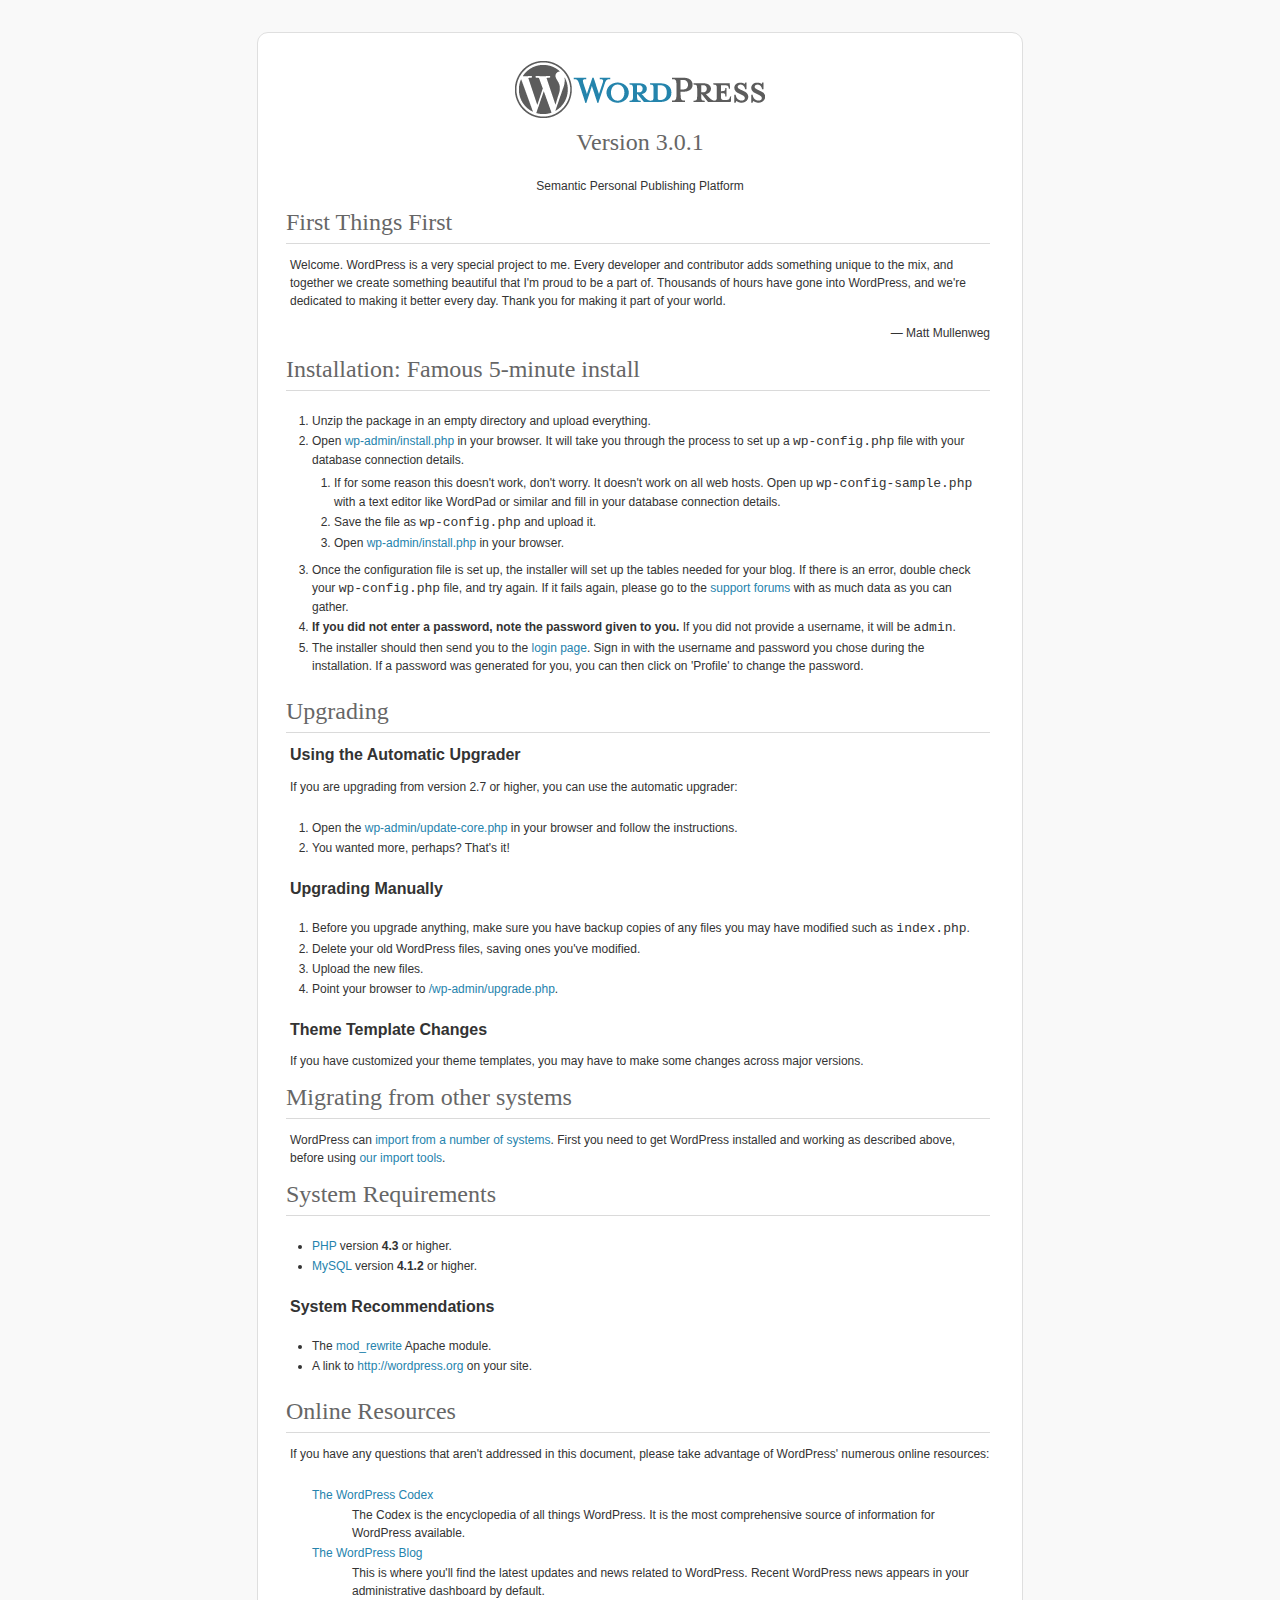
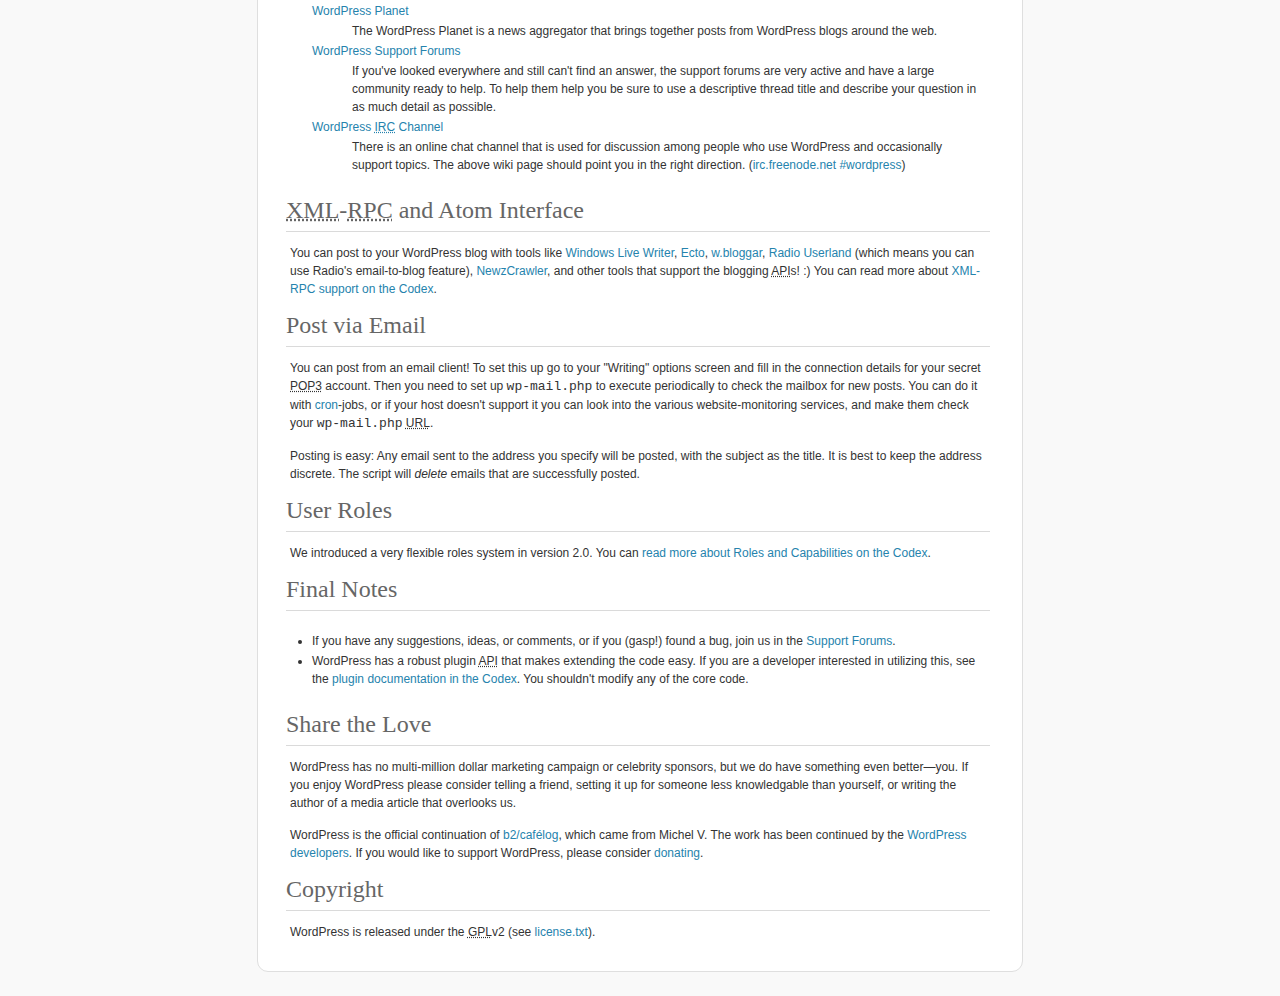
<file: app/webroot/blog/readme.html>
<!DOCTYPE html PUBLIC "-//W3C//DTD XHTML 1.0 Strict//EN" "http://www.w3.org/TR/xhtml1/DTD/xhtml1-strict.dtd">
<html xmlns="http://www.w3.org/1999/xhtml">
<head>
	<meta http-equiv="Content-Type" content="text/html; charset=utf-8" />
	<title>WordPress &#8250; ReadMe</title>
	<link rel="stylesheet" href="wp-admin/css/install.css?ver=20100228" type="text/css" />
</head>
<body>
<h1 id="logo">
	<a href="http://wordpress.org/"><img alt="WordPress" src="wp-admin/images/wordpress-logo.png" width="250" height="68" /></a>
	<br /> Version 3.0.1
</h1>
<p style="text-align: center">Semantic Personal Publishing Platform</p>

<h1>First Things First</h1>
<p>Welcome. WordPress is a very special project to me. Every developer and contributor adds something unique to the mix, and together we create something beautiful that I'm proud to be a part of. Thousands of hours have gone into WordPress, and we're dedicated to making it better every day. Thank you for making it part of your world.</p>
<p style="text-align: right">&#8212; Matt Mullenweg</p>

<h1>Installation: Famous 5-minute install</h1>
<ol>
	<li>Unzip the package in an empty directory and upload everything.</li>
	<li>Open <span class="file"><a href="wp-admin/install.php">wp-admin/install.php</a></span> in your browser. It will take you through the process to set up a <code>wp-config.php</code> file with your database connection details.
		<ol>
			<li>If for some reason this doesn't work, don't worry. It doesn't work on all web hosts. Open up <code>wp-config-sample.php</code> with a text editor like WordPad or similar and fill in your database connection details.</li>
			<li>Save the file as <code>wp-config.php</code> and upload it.</li>
			<li>Open <span class="file"><a href="wp-admin/install.php">wp-admin/install.php</a></span> in your browser.</li>
		</ol>
	</li>
	<li>Once the configuration file is set up, the installer will set up the tables needed for your blog. If there is an error, double check your <code>wp-config.php</code> file, and try again. If it fails again, please go to the <a href="http://wordpress.org/support/" title="WordPress support">support forums</a> with as much data as you can gather.</li>
	<li><strong>If you did not enter a password, note the password given to you.</strong> If you did not provide a username, it will be <code>admin</code>.</li>
	<li>The installer should then send you to the <a href="wp-login.php">login page</a>. Sign in with the username and password you chose during the installation. If a password was generated for you, you can then click on 'Profile' to change the password.</li>
</ol>

<h1>Upgrading</h1>
<h2>Using the Automatic Upgrader</h2>
<p>If you are upgrading from version 2.7 or higher, you can use the automatic upgrader:</p>
<ol>
	<li>Open the <span class="file"><a href="wp-admin/update-core.php">wp-admin/update-core.php</a></span> in your browser and follow the instructions.</li>
	<li>You wanted more, perhaps? That's it!</li>
</ol>

<h2>Upgrading Manually</h2>
<ol>
	<li>Before you upgrade anything, make sure you have backup copies of any files you may have modified such as <code>index.php</code>.</li>
	<li>Delete your old WordPress files, saving ones you've modified.</li>
	<li>Upload the new files.</li>
	<li>Point your browser to <span class="file"><a href="wp-admin/upgrade.php">/wp-admin/upgrade.php</a>.</span></li>
</ol>

<h2>Theme Template Changes</h2>
<p>If you have customized your theme templates, you may have to make some changes across major versions.</p>

<h1>Migrating from other systems</h1>
<p>WordPress can <a href="http://codex.wordpress.org/Importing_Content">import from a number of systems</a>. First you need to get WordPress installed and working as described above, before using <a href="wp-admin/import.php" title="Import to WordPress">our import tools</a>.</p>

<h1>System Requirements</h1>
<ul>
	<li><a href="http://php.net/">PHP</a> version <strong>4.3</strong> or higher.</li>
	<li><a href="http://www.mysql.com/">MySQL</a> version <strong>4.1.2</strong> or higher.</li>
</ul>

<h2>System Recommendations</h2>
<ul>
	<li>The <a href="http://httpd.apache.org/docs/2.2/mod/mod_rewrite.html">mod_rewrite</a> Apache module.</li>
	<li>A link to <a href="http://wordpress.org/">http://wordpress.org</a> on your site.</li>
</ul>

<h1>Online Resources</h1>
<p>If you have any questions that aren't addressed in this document, please take advantage of WordPress' numerous online resources:</p>
<dl>
	<dt><a href="http://codex.wordpress.org/">The WordPress Codex</a></dt>
		<dd>The Codex is the encyclopedia of all things WordPress. It is the most comprehensive source of information for WordPress available.</dd>
	<dt><a href="http://wordpress.org/news/">The WordPress Blog</a></dt>
		<dd>This is where you'll find the latest updates and news related to WordPress. Recent WordPress news appears in your administrative dashboard by default.</dd>
	<dt><a href="http://planet.wordpress.org/">WordPress Planet</a></dt>
		<dd>The WordPress Planet is a news aggregator that brings together posts from WordPress blogs around the web.</dd>
	<dt><a href="http://wordpress.org/support/">WordPress Support Forums</a></dt>
		<dd>If you've looked everywhere and still can't find an answer, the support forums are very active and have a large community ready to help. To help them help you be sure to use a descriptive thread title and describe your question in as much detail as possible.</dd>
	<dt><a href="http://codex.wordpress.org/IRC">WordPress <abbr title="Internet Relay Chat">IRC</abbr> Channel</a></dt>
		<dd>There is an online chat channel that is used for discussion among people who use WordPress and occasionally support topics. The above wiki page should point you in the right direction. (<a href="irc://irc.freenode.net/wordpress">irc.freenode.net #wordpress</a>)</dd>
</dl>

<h1><abbr title="eXtensible Markup Language">XML</abbr>-<abbr title="Remote Procedure Call">RPC</abbr> and Atom Interface</h1>
<p>You can post to your WordPress blog with tools like <a href="http://download.live.com/writer">Windows Live Writer</a>, <a href="http://illuminex.com/ecto/">Ecto</a>, <a href="http://bloggar.com/">w.bloggar</a>, <a href="http://radio.userland.com/">Radio Userland</a> (which means you can use Radio's email-to-blog feature), <a href="http://www.newzcrawler.com/">NewzCrawler</a>, and other tools that support the blogging <abbr title="application programming interface">API</abbr>s! :) You can read more about <a href="http://codex.wordpress.org/XML-RPC_Support"><abbr>XML</abbr>-<abbr>RPC</abbr> support on the Codex</a>.</p>

<h1>Post via Email</h1>
<p>You can post from an email client! To set this up go to your &quot;Writing&quot; options screen and fill in the connection details for your secret <abbr title="Post Office Protocol version 3">POP3</abbr> account. Then you need to set up <code>wp-mail.php</code> to execute periodically to check the mailbox for new posts. You can do it with <a href="http://en.wikipedia.org/wiki/Cron">cron</a>-jobs, or if your host doesn't support it you can look into the various website-monitoring services, and make them check your <code>wp-mail.php</code> <abbr title="Uniform Resource Locator">URL</abbr>.</p>
<p>Posting is easy: Any email sent to the address you specify will be posted, with the subject as the title. It is best to keep the address discrete. The script will <em>delete</em> emails that are successfully posted.</p>

<h1>User Roles</h1>
<p>We introduced a very flexible roles system in version 2.0. You can <a href="http://codex.wordpress.org/Roles_and_Capabilities" title="WordPress roles and capabilities">read more about Roles and Capabilities on the Codex</a>.</p>

<h1>Final Notes</h1>
<ul>
	<li>If you have any suggestions, ideas, or comments, or if you (gasp!) found a bug, join us in the <a href="http://wordpress.org/support/">Support Forums</a>.</li>
	<li>WordPress has a robust plugin <abbr title="application programming interface">API</abbr> that makes extending the code easy. If you are a developer interested in utilizing this, see the <a href="http://codex.wordpress.org/Plugin_API" title="WordPress plugin API">plugin documentation in the Codex</a>. You shouldn't modify any of the core code.</li>
</ul>

<h1>Share the Love</h1>
<p>WordPress has no multi-million dollar marketing campaign or celebrity sponsors, but we do have something even better&#8212;you. If you enjoy WordPress please consider telling a friend, setting it up for someone less knowledgable than yourself, or writing the author of a media article that overlooks us.</p>

<p>WordPress is the official continuation of <a href="http://cafelog.com/">b2/caf&#233;log</a>, which came from Michel V. The work has been continued by the <a href="http://wordpress.org/about/">WordPress developers</a>. If you would like to support WordPress, please consider <a href="http://wordpress.org/donate/" title="Donate to WordPress">donating</a>.</p>

<h1>Copyright</h1>
<p>WordPress is released under the <abbr title="GNU Public License">GPL</abbr>v2 (see <a href="license.txt">license.txt</a>).</p>


</body>
</html>
</file>
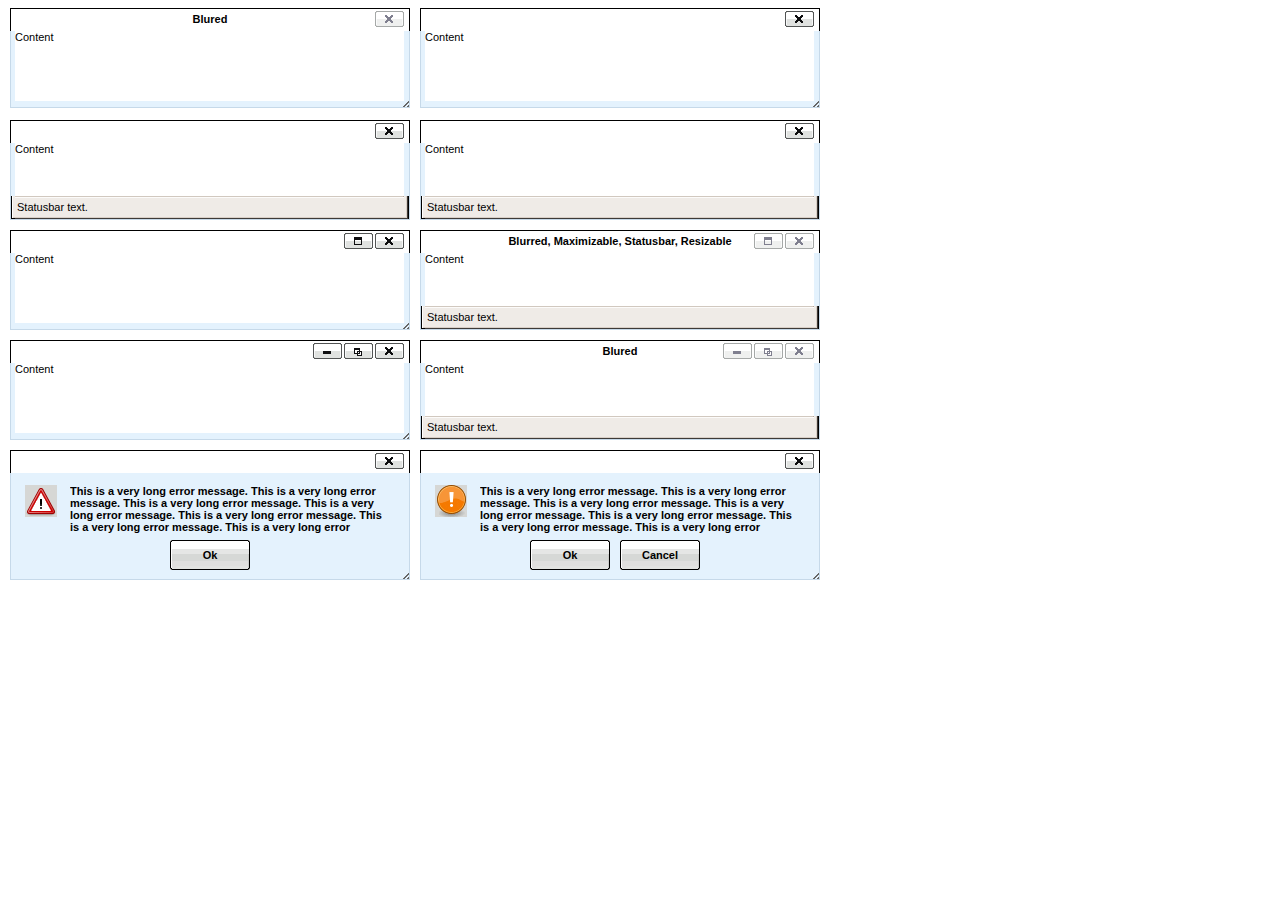
<file: app/webroot/blog/wp-includes/js/tinymce/plugins/inlinepopups/template.htm>
<!-- <!DOCTYPE html PUBLIC "-//W3C//DTD XHTML 1.0 Strict//EN" "http://www.w3.org/TR/xhtml1/DTD/xhtml1-strict.dtd"> -->
<html xmlns="http://www.w3.org/1999/xhtml">
<head>
<title>Template for dialogs</title>
<link rel="stylesheet" type="text/css" href="skins/clearlooks2/window.css?ver=327-1235" />
</head>
<body>

<div class="mceEditor">
	<div class="clearlooks2" style="width:400px; height:100px; left:10px;">
		<div class="mceWrapper">
			<div class="mceTop">
				<div class="mceLeft"></div>
				<div class="mceCenter"></div>
				<div class="mceRight"></div>
				<span>Blured</span>
			</div>

			<div class="mceMiddle">
				<div class="mceLeft"></div>
				<span>Content</span>
				<div class="mceRight"></div>
			</div>

			<div class="mceBottom">
				<div class="mceLeft"></div>
				<div class="mceCenter"></div>
				<div class="mceRight"></div>
				<span>Statusbar text.</span>
			</div>

			<a class="mceMove" href="#"></a>
			<a class="mceMin" href="#"></a>
			<a class="mceMax" href="#"></a>
			<a class="mceMed" href="#"></a>
			<a class="mceClose" href="#"></a>
			<a class="mceResize mceResizeN" href="#"></a>
			<a class="mceResize mceResizeS" href="#"></a>
			<a class="mceResize mceResizeW" href="#"></a>
			<a class="mceResize mceResizeE" href="#"></a>
			<a class="mceResize mceResizeNW" href="#"></a>
			<a class="mceResize mceResizeNE" href="#"></a>
			<a class="mceResize mceResizeSW" href="#"></a>
			<a class="mceResize mceResizeSE" href="#"></a>
		</div>
	</div>

	<div class="clearlooks2" style="width:400px; height:100px; left:420px;">
		<div class="mceWrapper mceMovable mceFocus">
			<div class="mceTop">
				<div class="mceLeft"></div>
				<div class="mceCenter"></div>
				<div class="mceRight"></div>
				<span>Focused</span>
			</div>

			<div class="mceMiddle">
				<div class="mceLeft"></div>
				<span>Content</span>
				<div class="mceRight"></div>
			</div>

			<div class="mceBottom">
				<div class="mceLeft"></div>
				<div class="mceCenter"></div>
				<div class="mceRight"></div>
				<span>Statusbar text.</span>
			</div>

			<a class="mceMove" href="#"></a>
			<a class="mceMin" href="#"></a>
			<a class="mceMax" href="#"></a>
			<a class="mceMed" href="#"></a>
			<a class="mceClose" href="#"></a>
			<a class="mceResize mceResizeN" href="#"></a>
			<a class="mceResize mceResizeS" href="#"></a>
			<a class="mceResize mceResizeW" href="#"></a>
			<a class="mceResize mceResizeE" href="#"></a>
			<a class="mceResize mceResizeNW" href="#"></a>
			<a class="mceResize mceResizeNE" href="#"></a>
			<a class="mceResize mceResizeSW" href="#"></a>
			<a class="mceResize mceResizeSE" href="#"></a>
		</div>
	</div>

	<div class="clearlooks2" style="width:400px; height:100px; left:10px; top:120px;">
		<div class="mceWrapper mceMovable mceFocus mceStatusbar">
			<div class="mceTop">
				<div class="mceLeft"></div>
				<div class="mceCenter"></div>
				<div class="mceRight"></div>
				<span>Statusbar</span>
			</div>

			<div class="mceMiddle">
				<div class="mceLeft"></div>
				<span>Content</span>
				<div class="mceRight"></div>
			</div>

			<div class="mceBottom">
				<div class="mceLeft"></div>
				<div class="mceCenter"></div>
				<div class="mceRight"></div>
				<span>Statusbar text.</span>
			</div>

			<a class="mceMove" href="#"></a>
			<a class="mceMin" href="#"></a>
			<a class="mceMax" href="#"></a>
			<a class="mceMed" href="#"></a>
			<a class="mceClose" href="#"></a>
			<a class="mceResize mceResizeN" href="#"></a>
			<a class="mceResize mceResizeS" href="#"></a>
			<a class="mceResize mceResizeW" href="#"></a>
			<a class="mceResize mceResizeE" href="#"></a>
			<a class="mceResize mceResizeNW" href="#"></a>
			<a class="mceResize mceResizeNE" href="#"></a>
			<a class="mceResize mceResizeSW" href="#"></a>
			<a class="mceResize mceResizeSE" href="#"></a>
		</div>
	</div>

	<div class="clearlooks2" style="width:400px; height:100px; left:420px; top:120px;">
		<div class="mceWrapper mceMovable mceFocus mceStatusbar mceResizable">
			<div class="mceTop">
				<div class="mceLeft"></div>
				<div class="mceCenter"></div>
				<div class="mceRight"></div>
				<span>Statusbar, Resizable</span>
			</div>

			<div class="mceMiddle">
				<div class="mceLeft"></div>
				<span>Content</span>
				<div class="mceRight"></div>
			</div>

			<div class="mceBottom">
				<div class="mceLeft"></div>
				<div class="mceCenter"></div>
				<div class="mceRight"></div>
				<span>Statusbar text.</span>
			</div>

			<a class="mceMove" href="#"></a>
			<a class="mceMin" href="#"></a>
			<a class="mceMax" href="#"></a>
			<a class="mceMed" href="#"></a>
			<a class="mceClose" href="#"></a>
			<a class="mceResize mceResizeN" href="#"></a>
			<a class="mceResize mceResizeS" href="#"></a>
			<a class="mceResize mceResizeW" href="#"></a>
			<a class="mceResize mceResizeE" href="#"></a>
			<a class="mceResize mceResizeNW" href="#"></a>
			<a class="mceResize mceResizeNE" href="#"></a>
			<a class="mceResize mceResizeSW" href="#"></a>
			<a class="mceResize mceResizeSE" href="#"></a>
		</div>
	</div>

	<div class="clearlooks2" style="width:400px; height:100px; left:10px; top:230px;">
		<div class="mceWrapper mceMovable mceFocus mceResizable mceMaximizable">
			<div class="mceTop">
				<div class="mceLeft"></div>
				<div class="mceCenter"></div>
				<div class="mceRight"></div>
				<span>Resizable, Maximizable</span>
			</div>

			<div class="mceMiddle">
				<div class="mceLeft"></div>
				<span>Content</span>
				<div class="mceRight"></div>
			</div>

			<div class="mceBottom">
				<div class="mceLeft"></div>
				<div class="mceCenter"></div>
				<div class="mceRight"></div>
				<span>Statusbar text.</span>
			</div>

			<a class="mceMove" href="#"></a>
			<a class="mceMin" href="#"></a>
			<a class="mceMax" href="#"></a>
			<a class="mceMed" href="#"></a>
			<a class="mceClose" href="#"></a>
			<a class="mceResize mceResizeN" href="#"></a>
			<a class="mceResize mceResizeS" href="#"></a>
			<a class="mceResize mceResizeW" href="#"></a>
			<a class="mceResize mceResizeE" href="#"></a>
			<a class="mceResize mceResizeNW" href="#"></a>
			<a class="mceResize mceResizeNE" href="#"></a>
			<a class="mceResize mceResizeSW" href="#"></a>
			<a class="mceResize mceResizeSE" href="#"></a>
		</div>
	</div>

	<div class="clearlooks2" style="width:400px; height:100px; left:420px; top:230px;">
		<div class="mceWrapper mceMovable mceStatusbar mceResizable mceMaximizable">
			<div class="mceTop">
				<div class="mceLeft"></div>
				<div class="mceCenter"></div>
				<div class="mceRight"></div>
				<span>Blurred, Maximizable, Statusbar, Resizable</span>
			</div>

			<div class="mceMiddle">
				<div class="mceLeft"></div>
				<span>Content</span>
				<div class="mceRight"></div>
			</div>

			<div class="mceBottom">
				<div class="mceLeft"></div>
				<div class="mceCenter"></div>
				<div class="mceRight"></div>
				<span>Statusbar text.</span>
			</div>

			<a class="mceMove" href="#"></a>
			<a class="mceMin" href="#"></a>
			<a class="mceMax" href="#"></a>
			<a class="mceMed" href="#"></a>
			<a class="mceClose" href="#"></a>
			<a class="mceResize mceResizeN" href="#"></a>
			<a class="mceResize mceResizeS" href="#"></a>
			<a class="mceResize mceResizeW" href="#"></a>
			<a class="mceResize mceResizeE" href="#"></a>
			<a class="mceResize mceResizeNW" href="#"></a>
			<a class="mceResize mceResizeNE" href="#"></a>
			<a class="mceResize mceResizeSW" href="#"></a>
			<a class="mceResize mceResizeSE" href="#"></a>
		</div>
	</div>

	<div class="clearlooks2" style="width:400px; height:100px; left:10px; top:340px;">
		<div class="mceWrapper mceMovable mceFocus mceResizable mceMaximized mceMinimizable mceMaximizable">
			<div class="mceTop">
				<div class="mceLeft"></div>
				<div class="mceCenter"></div>
				<div class="mceRight"></div>
				<span>Maximized, Maximizable, Minimizable</span>
			</div>

			<div class="mceMiddle">
				<div class="mceLeft"></div>
				<span>Content</span>
				<div class="mceRight"></div>
			</div>

			<div class="mceBottom">
				<div class="mceLeft"></div>
				<div class="mceCenter"></div>
				<div class="mceRight"></div>
				<span>Statusbar text.</span>
			</div>

			<a class="mceMove" href="#"></a>
			<a class="mceMin" href="#"></a>
			<a class="mceMax" href="#"></a>
			<a class="mceMed" href="#"></a>
			<a class="mceClose" href="#"></a>
			<a class="mceResize mceResizeN" href="#"></a>
			<a class="mceResize mceResizeS" href="#"></a>
			<a class="mceResize mceResizeW" href="#"></a>
			<a class="mceResize mceResizeE" href="#"></a>
			<a class="mceResize mceResizeNW" href="#"></a>
			<a class="mceResize mceResizeNE" href="#"></a>
			<a class="mceResize mceResizeSW" href="#"></a>
			<a class="mceResize mceResizeSE" href="#"></a>
		</div>
	</div>

	<div class="clearlooks2" style="width:400px; height:100px; left:420px; top:340px;">
		<div class="mceWrapper mceMovable mceStatusbar mceResizable mceMaximized mceMinimizable mceMaximizable">
			<div class="mceTop">
				<div class="mceLeft"></div>
				<div class="mceCenter"></div>
				<div class="mceRight"></div>
				<span>Blured</span>
			</div>

			<div class="mceMiddle">
				<div class="mceLeft"></div>
				<span>Content</span>
				<div class="mceRight"></div>
			</div>

			<div class="mceBottom">
				<div class="mceLeft"></div>
				<div class="mceCenter"></div>
				<div class="mceRight"></div>
				<span>Statusbar text.</span>
			</div>

			<a class="mceMove" href="#"></a>
			<a class="mceMin" href="#"></a>
			<a class="mceMax" href="#"></a>
			<a class="mceMed" href="#"></a>
			<a class="mceClose" href="#"></a>
			<a class="mceResize mceResizeN" href="#"></a>
			<a class="mceResize mceResizeS" href="#"></a>
			<a class="mceResize mceResizeW" href="#"></a>
			<a class="mceResize mceResizeE" href="#"></a>
			<a class="mceResize mceResizeNW" href="#"></a>
			<a class="mceResize mceResizeNE" href="#"></a>
			<a class="mceResize mceResizeSW" href="#"></a>
			<a class="mceResize mceResizeSE" href="#"></a>
		</div>
	</div>

	<div class="clearlooks2" style="width:400px; height:130px; left:10px; top:450px;">
		<div class="mceWrapper mceMovable mceFocus mceModal mceAlert">
			<div class="mceTop">
				<div class="mceLeft"></div>
				<div class="mceCenter"></div>
				<div class="mceRight"></div>
				<span>Alert</span>
			</div>

			<div class="mceMiddle">
				<div class="mceLeft"></div>
				<span>
					This is a very long error message. This is a very long error message.
					This is a very long error message. This is a very long error message.
					This is a very long error message. This is a very long error message.
					This is a very long error message. This is a very long error message.
					This is a very long error message. This is a very long error message.
					This is a very long error message. This is a very long error message.
				</span>
				<div class="mceRight"></div>
				<div class="mceIcon"></div>
			</div>

			<div class="mceBottom">
				<div class="mceLeft"></div>
				<div class="mceCenter"></div>
				<div class="mceRight"></div>
			</div>

			<a class="mceMove" href="#"></a>
			<a class="mceButton mceOk" href="#">Ok</a>
			<a class="mceClose" href="#"></a>
		</div>
	</div>

	<div class="clearlooks2" style="width:400px; height:130px; left:420px; top:450px;">
		<div class="mceWrapper mceMovable mceFocus mceModal mceConfirm">
			<div class="mceTop">
				<div class="mceLeft"></div>
				<div class="mceCenter"></div>
				<div class="mceRight"></div>
				<span>Confirm</span>
			</div>

			<div class="mceMiddle">
				<div class="mceLeft"></div>
				<span>
					This is a very long error message. This is a very long error message.
					This is a very long error message. This is a very long error message.
					This is a very long error message. This is a very long error message.
					This is a very long error message. This is a very long error message.
					This is a very long error message. This is a very long error message.
					This is a very long error message. This is a very long error message.
					</span>
				<div class="mceRight"></div>
				<div class="mceIcon"></div>
			</div>

			<div class="mceBottom">
				<div class="mceLeft"></div>
				<div class="mceCenter"></div>
				<div class="mceRight"></div>
			</div>

			<a class="mceMove" href="#"></a>
			<a class="mceButton mceOk" href="#">Ok</a>
			<a class="mceButton mceCancel" href="#">Cancel</a>
			<a class="mceClose" href="#"></a>
		</div>
	</div>
</div>

</body>
</html>
</file>
<file: app/webroot/blog/wp-admin/css/install.css>
html{background:#f9f9f9;}body{background:#fff;color:#333;font-family:"Lucida Grande",Verdana,Arial,"Bitstream Vera Sans",sans-serif;margin:2em auto;width:700px;padding:1em 2em;-moz-border-radius:11px;-khtml-border-radius:11px;-webkit-border-radius:11px;border-radius:11px;border:1px solid #dfdfdf;}a{color:#2583ad;text-decoration:none;}a:hover{color:#d54e21;}h1{border-bottom:1px solid #dadada;clear:both;color:#666;font:24px Georgia,"Times New Roman",Times,serif;margin:5px 0 0 -4px;padding:0;padding-bottom:7px;}h2{font-size:16px;}p,li,dd,dt{padding-bottom:2px;font-size:12px;line-height:18px;}code,.code{font-size:13px;}ul,ol,dl{padding:5px 5px 5px 22px;}a img{border:0;}abbr{border:0;font-variant:normal;}#logo{margin:6px 0 14px 0;border-bottom:none;text-align:center;}.step{margin:20px 0 15px;}.step,th{text-align:left;padding:0;}.submit input,.button,.button-secondary{font-family:"Lucida Grande",Verdana,Arial,"Bitstream Vera Sans",sans-serif;text-decoration:none;font-size:14px!important;line-height:16px;padding:6px 12px;cursor:pointer;border:1px solid #bbb;color:#464646;-moz-border-radius:15px;-khtml-border-radius:15px;-webkit-border-radius:15px;border-radius:15px;-moz-box-sizing:content-box;-webkit-box-sizing:content-box;-khtml-box-sizing:content-box;box-sizing:content-box;}.button:hover,.button-secondary:hover,.submit input:hover{color:#000;border-color:#666;}.button,.submit input,.button-secondary{background:#f2f2f2 url(../images/white-grad.png) repeat-x scroll left top;}.button:active,.submit input:active,.button-secondary:active{background:#eee url(../images/white-grad-active.png) repeat-x scroll left top;}textarea{border:1px solid #bbb;-moz-border-radius:4px;-khtml-border-radius:4px;-webkit-border-radius:4px;border-radius:4px;}.form-table{border-collapse:collapse;margin-top:1em;width:100%;}.form-table td{margin-bottom:9px;padding:10px;border-bottom:8px solid #fff;font-size:12px;}.form-table th{font-size:13px;text-align:left;padding:16px 10px 10px 10px;border-bottom:8px solid #fff;width:130px;vertical-align:top;}.form-table tr{background:#f3f3f3;}.form-table code{line-height:18px;font-size:18px;}.form-table p{margin:4px 0 0 0;font-size:11px;}.form-table input{line-height:20px;font-size:15px;padding:2px;}.form-table th p{font-weight:normal;}#error-page{margin-top:50px;}#error-page p{font-size:12px;line-height:18px;margin:25px 0 20px;}#error-page code,.code{font-family:Consolas,Monaco,Courier,monospace;}#pass-strength-result{background-color:#eee;border-color:#ddd!important;border-style:solid;border-width:1px;margin:5px 5px 5px 1px;padding:5px;text-align:center;width:200px;}#pass-strength-result.bad{background-color:#ffb78c;border-color:#ff853c!important;}#pass-strength-result.good{background-color:#ffec8b;border-color:#fc0!important;}#pass-strength-result.short{background-color:#ffa0a0;border-color:#f04040!important;}#pass-strength-result.strong{background-color:#c3ff88;border-color:#8dff1c!important;}.message{border:1px solid #e6db55;padding:.3em .6em;margin:5px 0 15px;background-color:#ffffe0;}
</file>
<file: app/webroot/blog/wp-includes/js/tinymce/plugins/inlinepopups/skins/clearlooks2/window.css>
/* Clearlooks 2 */
/* Reset */
.clearlooks2, .clearlooks2 div, .clearlooks2 span, .clearlooks2 a {vertical-align:baseline; text-align:left; position:absolute; border:0; padding:0; margin:0; background:transparent; font-family:Arial,Verdana; font-size:11px; color:#000; text-decoration:none; font-weight:normal; width:auto; height:auto; overflow:hidden; display:block;}

/* General */
.clearlooks2 {position:absolute; direction:ltr}
.clearlooks2 .mceWrapper {position:static}
.mceEventBlocker {position:fixed; left:0; top:0; background:url(img/horizontal.gif) no-repeat 0 -75px; width:100%; height:100%}
.clearlooks2 .mcePlaceHolder {border:1px solid #000; background:#888; top:0; left:0; opacity:0.5; -ms-filter:'alpha(opacity=50)'; filter:alpha(opacity=50)}
.clearlooks2_modalBlocker {position:fixed; left:0; top:0; width:100%; height:100%; background:#FFF; opacity:0.6; -ms-filter:'alpha(opacity=60)'; filter:alpha(opacity=60); display:none}

/* Top */
.clearlooks2 .mceTop, 
.clearlooks2 .mceTop div {
	top:0; 
	width:100%; 
	height:23px
}
.clearlooks2 .mceTop .mceLeft {
	width:55%; 
	background-image: none;
	border-style: solid none none solid;
	border-width: 1px;
}
.clearlooks2 .mceTop .mceCenter {
}
.clearlooks2 .mceTop .mceRight {
	right:0; 
	width:55%; 
	height:23px; 
	background-image: none;
	border-style: solid solid none none;
	border-width: 1px;
}
.clearlooks2 .mceTop span {
	width:100%;
	font: 12px/20px bold "Lucida Grande","Lucida Sans Unicode",Tahoma,Verdana,sans-serif;
	text-align:center; 
	vertical-align:middle; 
	line-height:23px; 
	font-weight:bold;
}
.clearlooks2 .mceFocus .mceTop .mceLeft {
	background-image: none;
	border-style: solid none none solid;
	border-width: 1px;
}
.clearlooks2 .mceFocus .mceTop .mceCenter {
}
.clearlooks2 .mceFocus .mceTop .mceRight {
	background-image: none;
	border-style: solid solid none none;
	border-width: 1px;
}
.clearlooks2 .mceFocus .mceTop span {
color:#FFF
}

/* Middle */
.clearlooks2 .mceMiddle, .clearlooks2 .mceMiddle div {top:0}
.clearlooks2 .mceMiddle {width:100%; height:100%; clip:rect(23px auto auto auto)}
.clearlooks2 .mceMiddle .mceLeft {left:0; width:5px; height:100%; background:#E4F2FD;border-left:1px solid #c6d9e9}
.clearlooks2 .mceMiddle span {top:23px; left:5px; width:100%; height:100%; background:#FFF}
.clearlooks2 .mceMiddle .mceRight {right:0; width:5px; height:100%; background:#E4F2FD;border-right:1px solid #c6d9e9}

/* Bottom */
.clearlooks2 .mceBottom, .clearlooks2 .mceBottom div {height:6px}
.clearlooks2 .mceBottom {left:0; bottom:0; width:100%;background:#E4F2FD;border-bottom:1px solid #c6d9e9}
.clearlooks2 .mceBottom div {top:0}
.clearlooks2 .mceBottom .mceLeft {left:0; width:5px; background:#E4F2FD  ;border-left:1px solid #c6d9e9}
.clearlooks2 .mceBottom .mceCenter {left:5px; width:100%}
.clearlooks2 .mceBottom .mceRight {right:0; width:6px; background:#E4F2FD url(img/drag.gif) no-repeat;border-right:1px solid #c6d9e9}
.clearlooks2 .mceBottom span {display:none}
.clearlooks2 .mceStatusbar .mceBottom, .clearlooks2 .mceStatusbar .mceBottom div {height:23px}
.clearlooks2 .mceStatusbar .mceBottom .mceLeft {background:url(img/corners.gif) -29px 0}
.clearlooks2 .mceStatusbar .mceBottom .mceCenter {background:url(img/horizontal.gif) 0 -52px}
.clearlooks2 .mceStatusbar .mceBottom .mceRight {background:url(img/corners.gif) -24px 0}
.clearlooks2 .mceStatusbar .mceBottom span {display:block; left:7px; font-family:Arial, Verdana; font-size:11px; line-height:23px}

/* Actions */
.clearlooks2 a {width:29px; height:16px; top:3px}
.clearlooks2 .mceClose {right:6px; background:url(img/buttons.gif) -87px 0}
.clearlooks2 .mceMin {display:none; right:68px; background:url(img/buttons.gif) 0 0}
.clearlooks2 .mceMed {display:none; right:37px; background:url(img/buttons.gif) -29px 0}
.clearlooks2 .mceMax {display:none; right:37px; background:url(img/buttons.gif) -58px 0}
.clearlooks2 .mceMove {display:none;width:100%;cursor:move;background:url(img/corners.gif) no-repeat -100px -100px}
.clearlooks2 .mceMovable .mceMove {display:block}
.clearlooks2 .mceFocus .mceClose {right:6px; background:url(img/buttons.gif) -87px -16px}
.clearlooks2 .mceFocus .mceMin {right:68px; background:url(img/buttons.gif) 0 -16px}
.clearlooks2 .mceFocus .mceMed {right:37px; background:url(img/buttons.gif) -29px -16px}
.clearlooks2 .mceFocus .mceMax {right:37px; background:url(img/buttons.gif) -58px -16px}
.clearlooks2 .mceFocus .mceClose:hover {right:6px; background:url(img/buttons.gif) -87px -32px}
.clearlooks2 .mceFocus .mceClose:hover {right:6px; background:url(img/buttons.gif) -87px -32px}
.clearlooks2 .mceFocus .mceMin:hover {right:68px; background:url(img/buttons.gif) 0 -32px}
.clearlooks2 .mceFocus .mceMed:hover {right:37px; background:url(img/buttons.gif) -29px -32px}
.clearlooks2 .mceFocus .mceMax:hover {right:37px; background:url(img/buttons.gif) -58px -32px}

/* Resize */
.clearlooks2 .mceResize {top:auto; left:auto; display:none; width:5px; height:5px; background:url(img/horizontal.gif) no-repeat 0 -75px}
.clearlooks2 .mceResizable .mceResize {display:block}
.clearlooks2 .mceResizable .mceMin, .clearlooks2 .mceMax {display:none}
.clearlooks2 .mceMinimizable .mceMin {display:block}
.clearlooks2 .mceMaximizable .mceMax {display:block}
.clearlooks2 .mceMaximized .mceMed {display:block}
.clearlooks2 .mceMaximized .mceMax {display:none}
.clearlooks2 a.mceResizeN {top:0; left:0; width:100%; cursor:n-resize}
.clearlooks2 a.mceResizeNW {top:0; left:0; cursor:nw-resize}
.clearlooks2 a.mceResizeNE {top:0; right:0; cursor:ne-resize}
.clearlooks2 a.mceResizeW {top:0; left:0; height:100%; cursor:w-resize}
.clearlooks2 a.mceResizeE {top:0; right:0; height:100%; cursor:e-resize}
.clearlooks2 a.mceResizeS {bottom:0; left:0; width:100%; cursor:s-resize}
.clearlooks2 a.mceResizeSW {bottom:0; left:0; cursor:sw-resize}
.clearlooks2 a.mceResizeSE {bottom:0; right:0; cursor:se-resize}

/* Alert/Confirm */
.clearlooks2 .mceButton {font-weight:bold; bottom:10px; width:80px; height:30px; background:url(img/button.gif); line-height:30px; vertical-align:middle; text-align:center; outline:0}
.clearlooks2 .mceMiddle .mceIcon {left:15px; top:35px; width:32px; height:32px}
.clearlooks2 .mceAlert .mceMiddle span, .clearlooks2 .mceConfirm .mceMiddle span {background:transparent;left:60px; top:35px; width:320px; height:50px; font-weight:bold; overflow:auto; white-space:normal}
.clearlooks2 a:hover {font-weight:bold}
.clearlooks2 .mceAlert .mceMiddle, .clearlooks2 .mceConfirm .mceMiddle {background:#E4F2FD}
.clearlooks2 .mceAlert .mceOk {left:50%; top:auto; margin-left: -40px}
.clearlooks2 .mceAlert .mceIcon {background:url(img/alert.gif)}
.clearlooks2 .mceConfirm .mceOk {left:50%; top:auto; margin-left: -90px}
.clearlooks2 .mceConfirm .mceCancel {left:50%; top:auto}
.clearlooks2 .mceConfirm .mceIcon {background:url(img/confirm.gif)}
</file>
